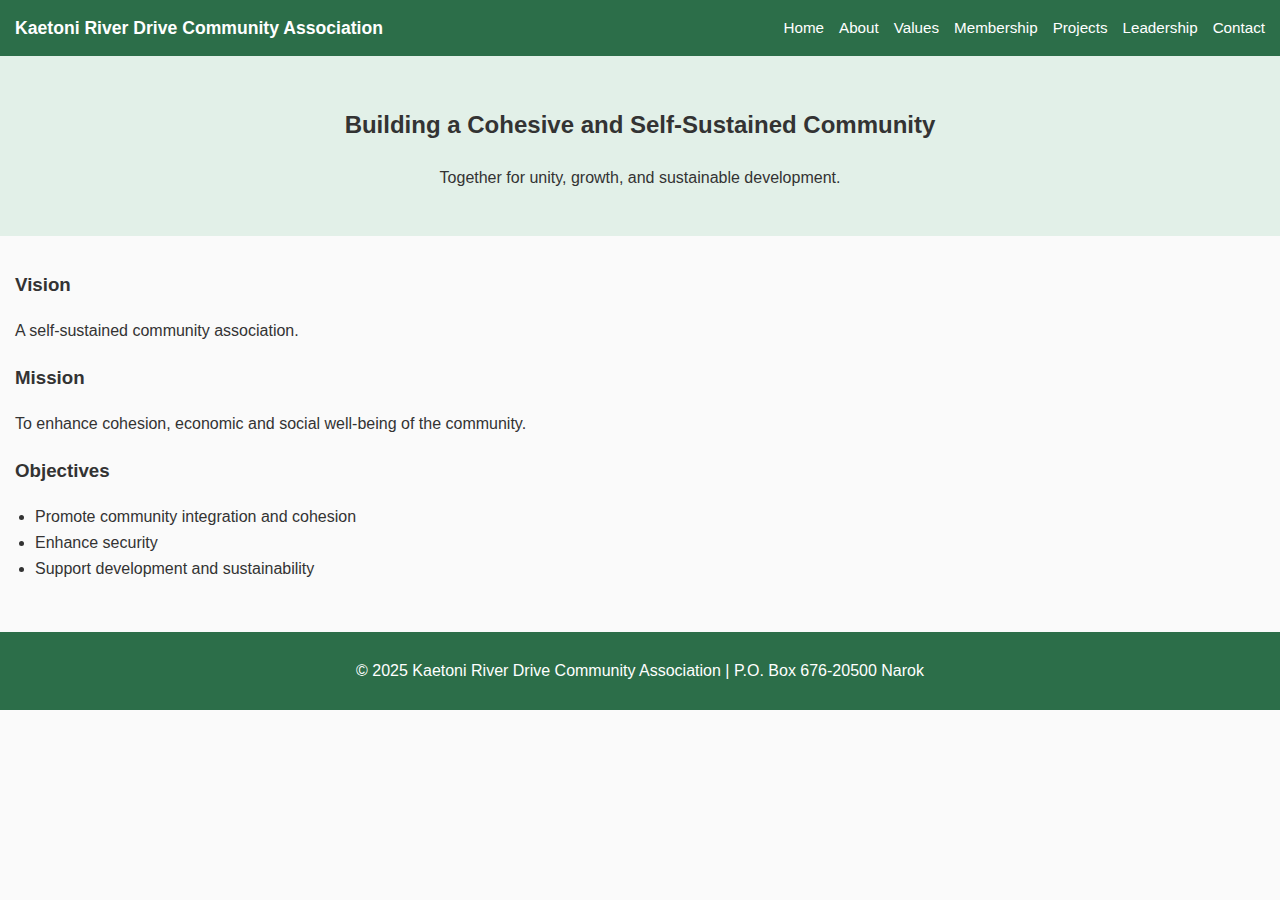
<file: index.html>
<!DOCTYPE html><html lang='en'><head><meta charset='UTF-8'><meta name='viewport' content='width=device-width, initial-scale=1.0'><title>Kaetoni River Drive Community Association</title><link rel='stylesheet' href='style.css'><script src='script.js' defer></script></head><body><header>
  <h1>Kaetoni River Drive Community Association</h1>
  <button class="menu-toggle">☰</button>
  <nav>
    <a href="index.html">Home</a>
    <a href="about.html">About</a>
    <a href="values.html">Values</a>
    <a href="membership.html">Membership</a>
    <a href="projects.html">Projects</a>
    <a href="leadership.html">Leadership</a>
    <a href="contact.html">Contact</a>
  </nav>
</header>

    <section class='hero'><h2>Building a Cohesive and Self-Sustained Community</h2>
    <p>Together for unity, growth, and sustainable development.</p></section>
    <section class='info'><h3>Vision</h3><p>A self-sustained community association.</p>
    <h3>Mission</h3><p>To enhance cohesion, economic and social well-being of the community.</p>
    <h3>Objectives</h3><ul><li>Promote community integration and cohesion</li>
    <li>Enhance security</li><li>Support development and sustainability</li></ul></section>
    <footer><p>&copy; 2025 Kaetoni River Drive Community Association | P.O. Box 676-20500 Narok</p></footer></body></html>
</file>
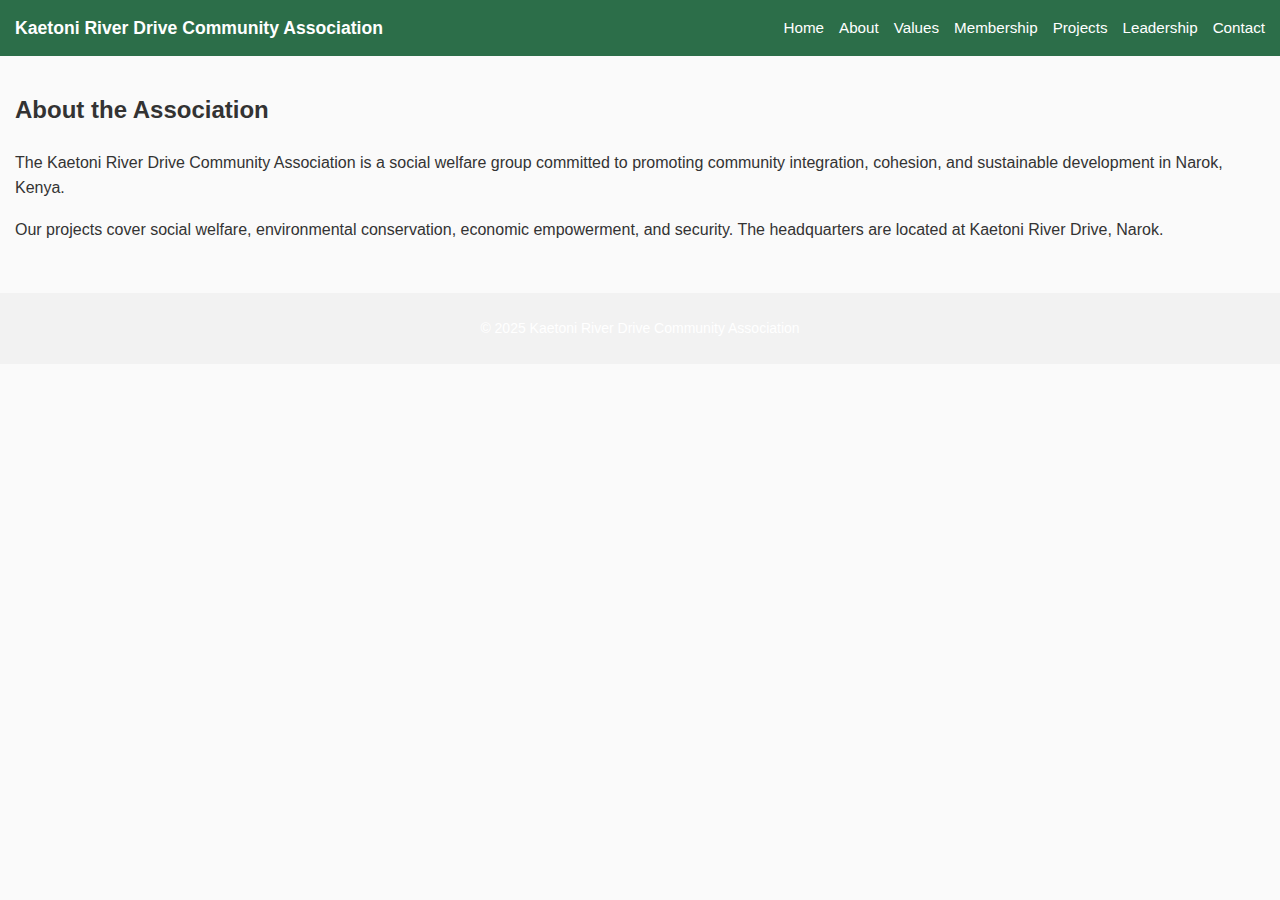
<file: about.html>
<!DOCTYPE html><html lang='en'><head><meta charset='UTF-8'><meta name='viewport' content='width=device-width, initial-scale=1.0'><title>Kaetoni River Drive Community Association</title><link rel='stylesheet' href='style.css'><script src='script.js' defer></script></head><body><header>
  <h1>Kaetoni River Drive Community Association</h1>
  <button class="menu-toggle">☰</button>
  <nav>
    <a href="index.html">Home</a>
    <a href="about.html">About</a>
    <a href="values.html">Values</a>
    <a href="membership.html">Membership</a>
    <a href="projects.html">Projects</a>
    <a href="leadership.html">Leadership</a>
    <a href="contact.html">Contact</a>
  </nav>
</header>

    <section class='info'><h2>About the Association</h2>
    <p>The Kaetoni River Drive Community Association is a social welfare group committed to promoting community integration, cohesion, and sustainable development in Narok, Kenya.</p>
    <p>Our projects cover social welfare, environmental conservation, economic empowerment, and security. The headquarters are  located at Kaetoni River Drive, Narok.</p></section>
  <footer style="text-align: center; padding: 10px; background-color: #f2f2f2; font-size: 14px;">
  <p>&copy; 2025 Kaetoni River Drive Community Association</p></footer></body></html>
</file>
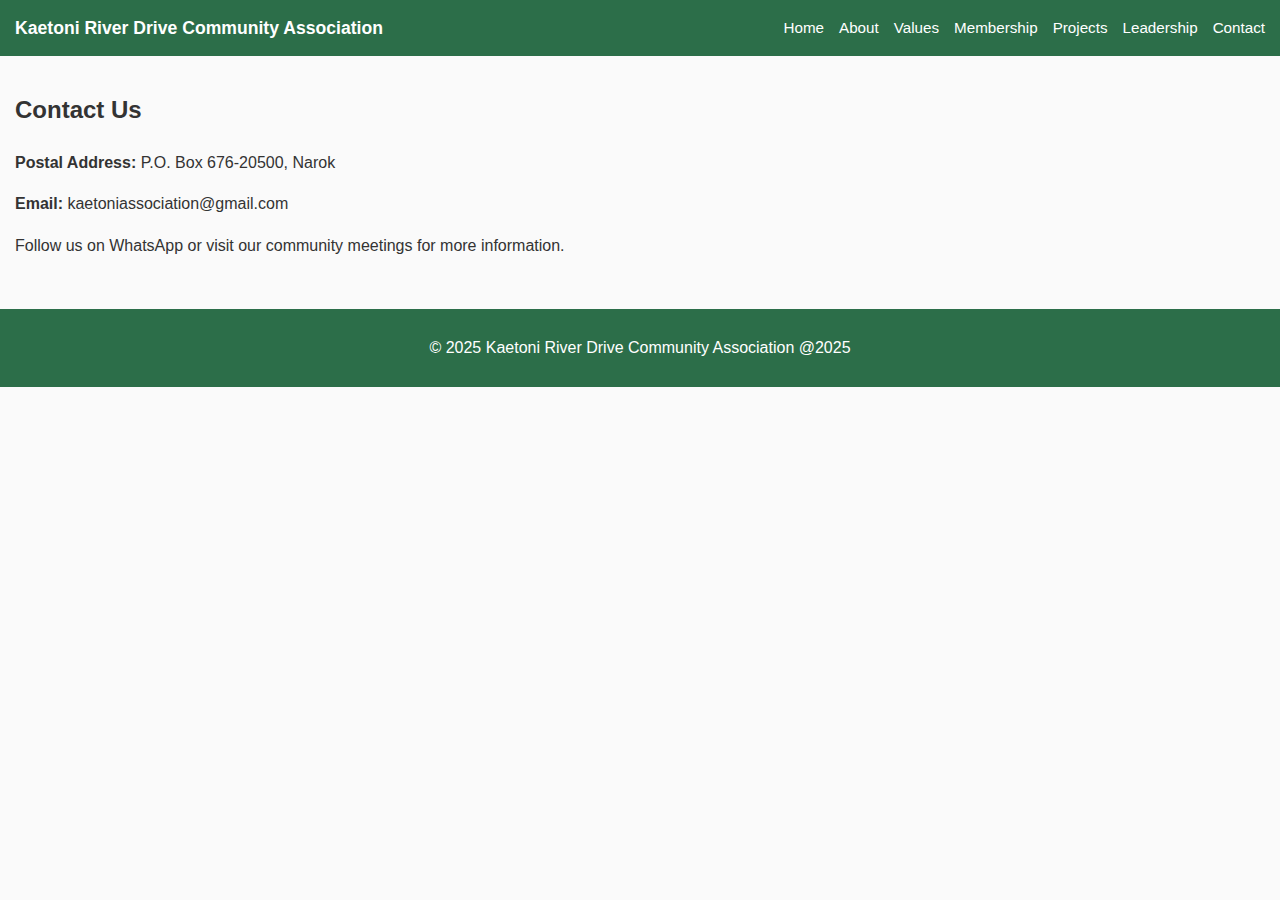
<file: contact.html>
<!DOCTYPE html><html lang='en'><head><meta charset='UTF-8'><meta name='viewport' content='width=device-width, initial-scale=1.0'><title>Kaetoni River Drive Community Association</title><link rel='stylesheet' href='style.css'><script src='script.js' defer></script></head><body><header>
  <h1>Kaetoni River Drive Community Association</h1>
  <button class="menu-toggle">☰</button>
  <nav>
    <a href="index.html">Home</a>
    <a href="about.html">About</a>
    <a href="values.html">Values</a>
    <a href="membership.html">Membership</a>
    <a href="projects.html">Projects</a>
    <a href="leadership.html">Leadership</a>
    <a href="contact.html">Contact</a>
  </nav>
</header>

    <section class='info'><h2>Contact Us</h2>
    <p><strong>Postal Address:</strong> P.O. Box 676-20500, Narok</p>
    <p><strong>Email:</strong> kaetoniassociation@gmail.com </p>
    <p>Follow us on WhatsApp or visit our community meetings for more information.</p></section>
    <footer><p>&copy; 2025 Kaetoni River Drive Community Association @2025</p></footer></body></html>
</file>
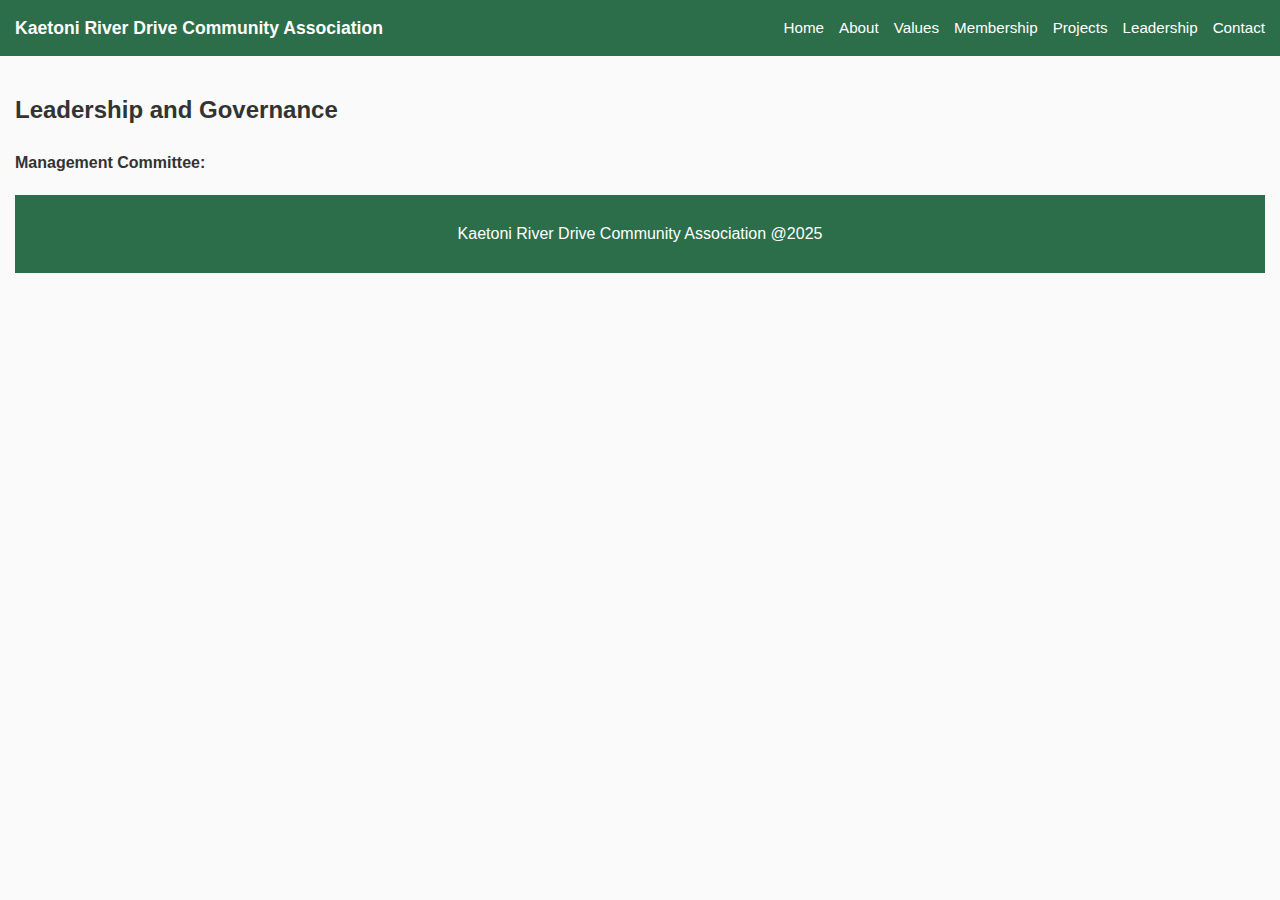
<file: leadership.html>
<!DOCTYPE html><html lang='en'><head><meta charset='UTF-8'><meta name='viewport' content='width=device-width, initial-scale=1.0'><title>Kaetoni River Drive Community Association</title><link rel='stylesheet' href='style.css'><script src='script.js' defer></script></head><body><header>
  <h1>Kaetoni River Drive Community Association</h1>
  <button class="menu-toggle">☰</button>
  <nav>
    <a href="index.html">Home</a>
    <a href="about.html">About</a>
    <a href="values.html">Values</a>
    <a href="membership.html">Membership</a>
    <a href="projects.html">Projects</a>
    <a href="leadership.html">Leadership</a>
    <a href="contact.html">Contact</a>
  </nav>
</header>
    <section class='info'><h2>Leadership and Governance</h2>
    <p><strong>Management Committee:</strong> </p>
    <footer><p>Kaetoni River Drive Community Association @2025</footer></body></html>
</file>
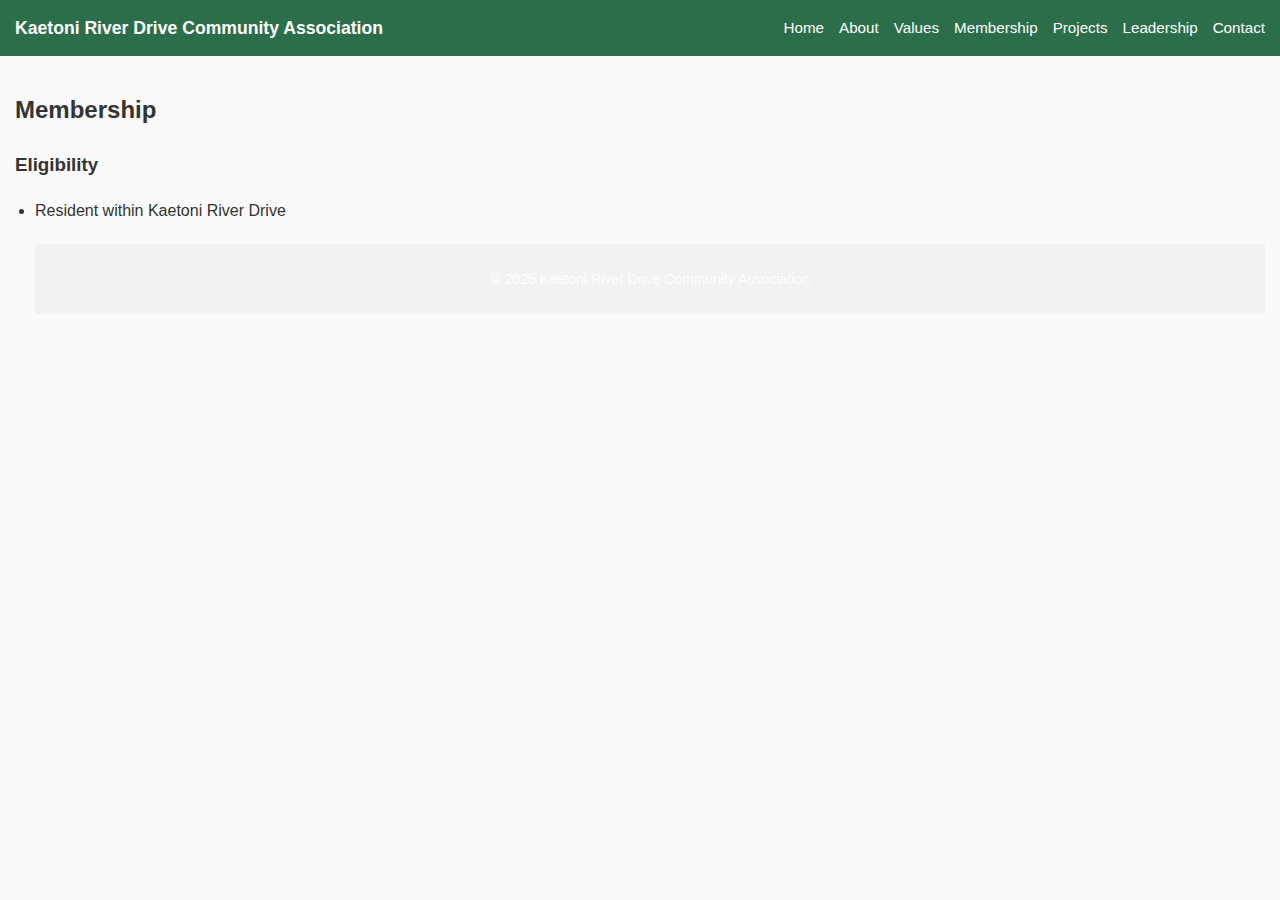
<file: membership.html>
<!DOCTYPE html><html lang='en'><head><meta charset='UTF-8'><meta name='viewport' content='width=device-width, initial-scale=1.0'><title>Kaetoni River Drive Community Association</title><link rel='stylesheet' href='style.css'><script src='script.js' defer></script></head><body><header>
  <h1>Kaetoni River Drive Community Association</h1>
  <button class="menu-toggle">☰</button>
  <nav>
    <a href="index.html">Home</a>
    <a href="about.html">About</a>
    <a href="values.html">Values</a>
    <a href="membership.html">Membership</a>
    <a href="projects.html">Projects</a>
    <a href="leadership.html">Leadership</a>
    <a href="contact.html">Contact</a>
    </nav>
    </header>
    <section class='info'><h2>Membership</h2>
    <h3>Eligibility</h3><ul><li>Resident within Kaetoni River Drive </li>
  <footer style="text-align: center; padding: 10px; background-color: #f2f2f2; font-size: 14px;">
  <p>&copy; 2025 Kaetoni River Drive Community Association</p>
</footer>
</body>
</html>
</file>
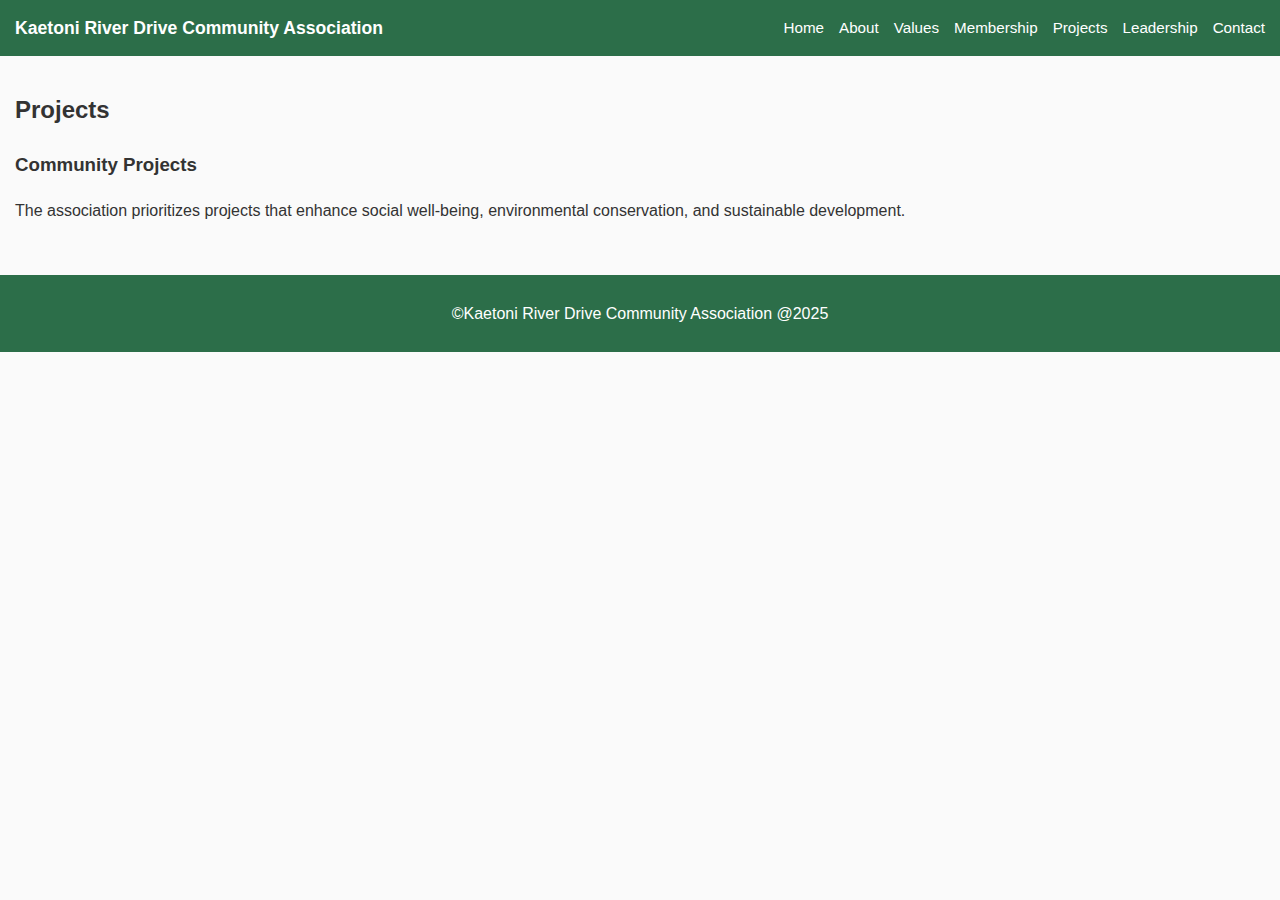
<file: projects.html>
<!DOCTYPE html><html lang='en'><head><meta charset='UTF-8'><meta name='viewport' content='width=device-width, initial-scale=1.0'><title>Kaetoni River Drive Community Association</title><link rel='stylesheet' href='style.css'><script src='script.js' defer></script></head><body><header>
  <h1>Kaetoni River Drive Community Association</h1>
  <button class="menu-toggle">☰</button>
  <nav>
    <a href="index.html">Home</a>
    <a href="about.html">About</a>
    <a href="values.html">Values</a>
    <a href="membership.html">Membership</a>
    <a href="projects.html">Projects</a>
    <a href="leadership.html">Leadership</a>
    <a href="contact.html">Contact</a>
  </nav>
</header>

    <section class='info'><h2>Projects</h2>
    <h3>Community Projects</h3><p>The association prioritizes projects that enhance social well-being, environmental conservation, and sustainable development.</p></section>
    <footer><p>&copy;Kaetoni River Drive Community Association @2025</p></footer></body></html>
</file>
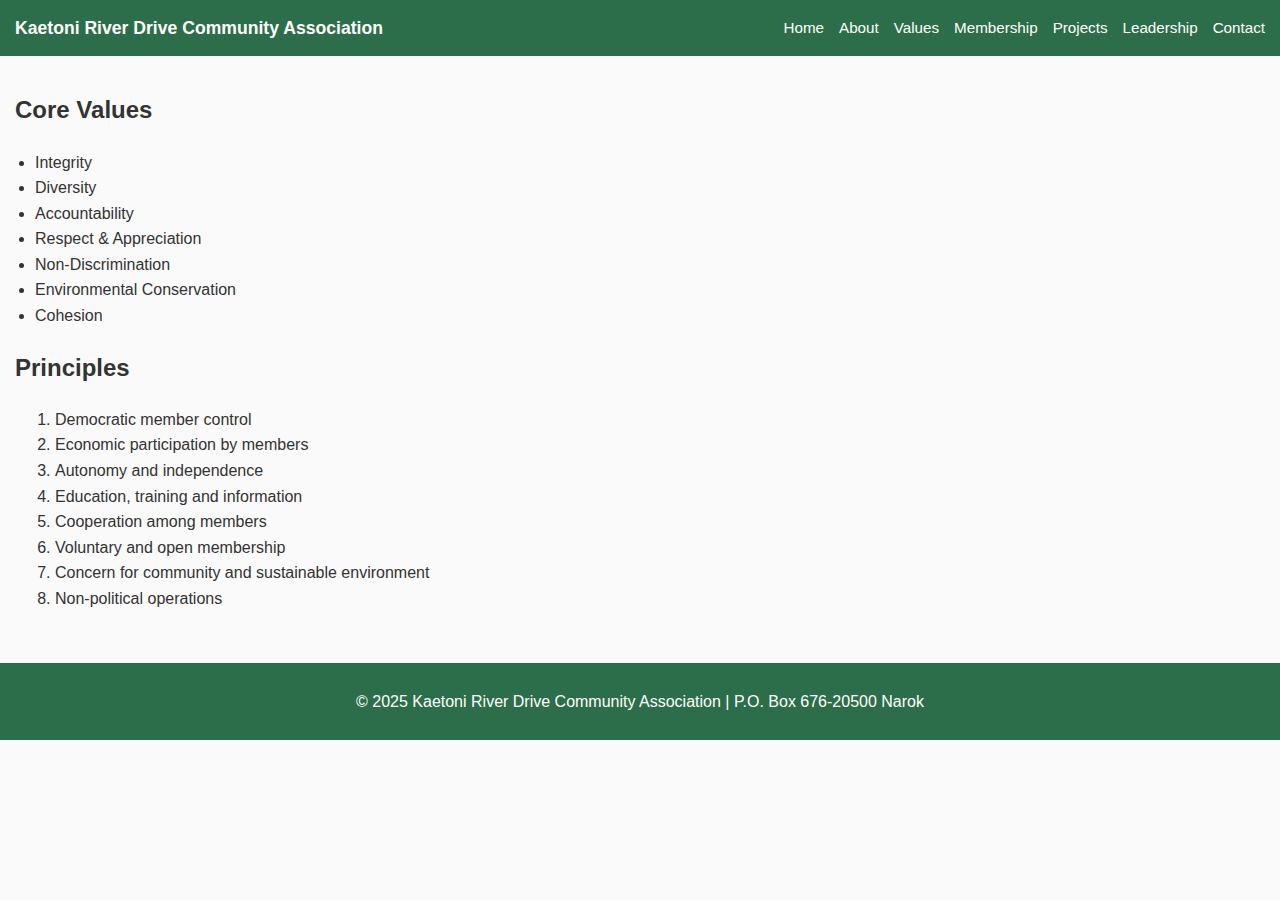
<file: values.html>
<!DOCTYPE html><html lang='en'><head><meta charset='UTF-8'><meta name='viewport' content='width=device-width, initial-scale=1.0'><title>Kaetoni River Drive Community Association</title><link rel='stylesheet' href='style.css'><script src='script.js' defer></script></head><body><header>
  <h1>Kaetoni River Drive Community Association</h1>
  <button class="menu-toggle">☰</button>
  <nav>
    <a href="index.html">Home</a>
    <a href="about.html">About</a>
    <a href="values.html">Values</a>
    <a href="membership.html">Membership</a>
    <a href="projects.html">Projects</a>
    <a href="leadership.html">Leadership</a>
    <a href="contact.html">Contact</a>
  </nav>
</header>

    <section class='info'><h2>Core Values</h2>
    <ul><li>Integrity</li><li>Diversity</li><li>Accountability</li><li>Respect & Appreciation</li>
    <li>Non-Discrimination</li><li>Environmental Conservation</li><li>Cohesion</li></ul>
    <h2>Principles</h2><ol><li>Democratic member control</li><li>Economic participation by members</li>
    <li>Autonomy and independence</li><li>Education, training and information</li>
    <li>Cooperation among members</li><li>Voluntary and open membership</li>
    <li>Concern for community and sustainable environment</li><li>Non-political operations</li></ol></section>
    <footer><p>&copy; 2025 Kaetoni River Drive Community Association | P.O. Box 676-20500 Narok</p></footer></body></html>
</file>
<file: style.css>
body { font-family: Arial, sans-serif; margin: 0; padding: 0; line-height: 1.6; background: #fafafa; color: #333; }
header { background: #2c6e49; color: #fff; padding: 10px 15px; position: sticky; top: 0; display: flex; align-items: center; justify-content: space-between; }
header h1 { font-size: 1.1rem; margin: 0; }
nav { display: none; flex-direction: column; }
nav a { color: #fff; text-decoration: none; padding: 6px 0; font-size: 0.95rem; }
.menu-toggle { background: none; border: none; color: #fff; font-size: 1.3rem; }
.hero { text-align: center; padding: 30px 10px; background: #e2f0e8; }
.info { padding: 15px; }
ul { padding-left: 20px; }
footer { background: #2c6e49; color: #fff; text-align: center; padding: 10px 5px; margin-top: 20px; }
nav.show { display: flex; }
@media (min-width: 700px) { nav { display: flex; flex-direction: row; gap: 15px; } .menu-toggle { display: none; } }
</file>
